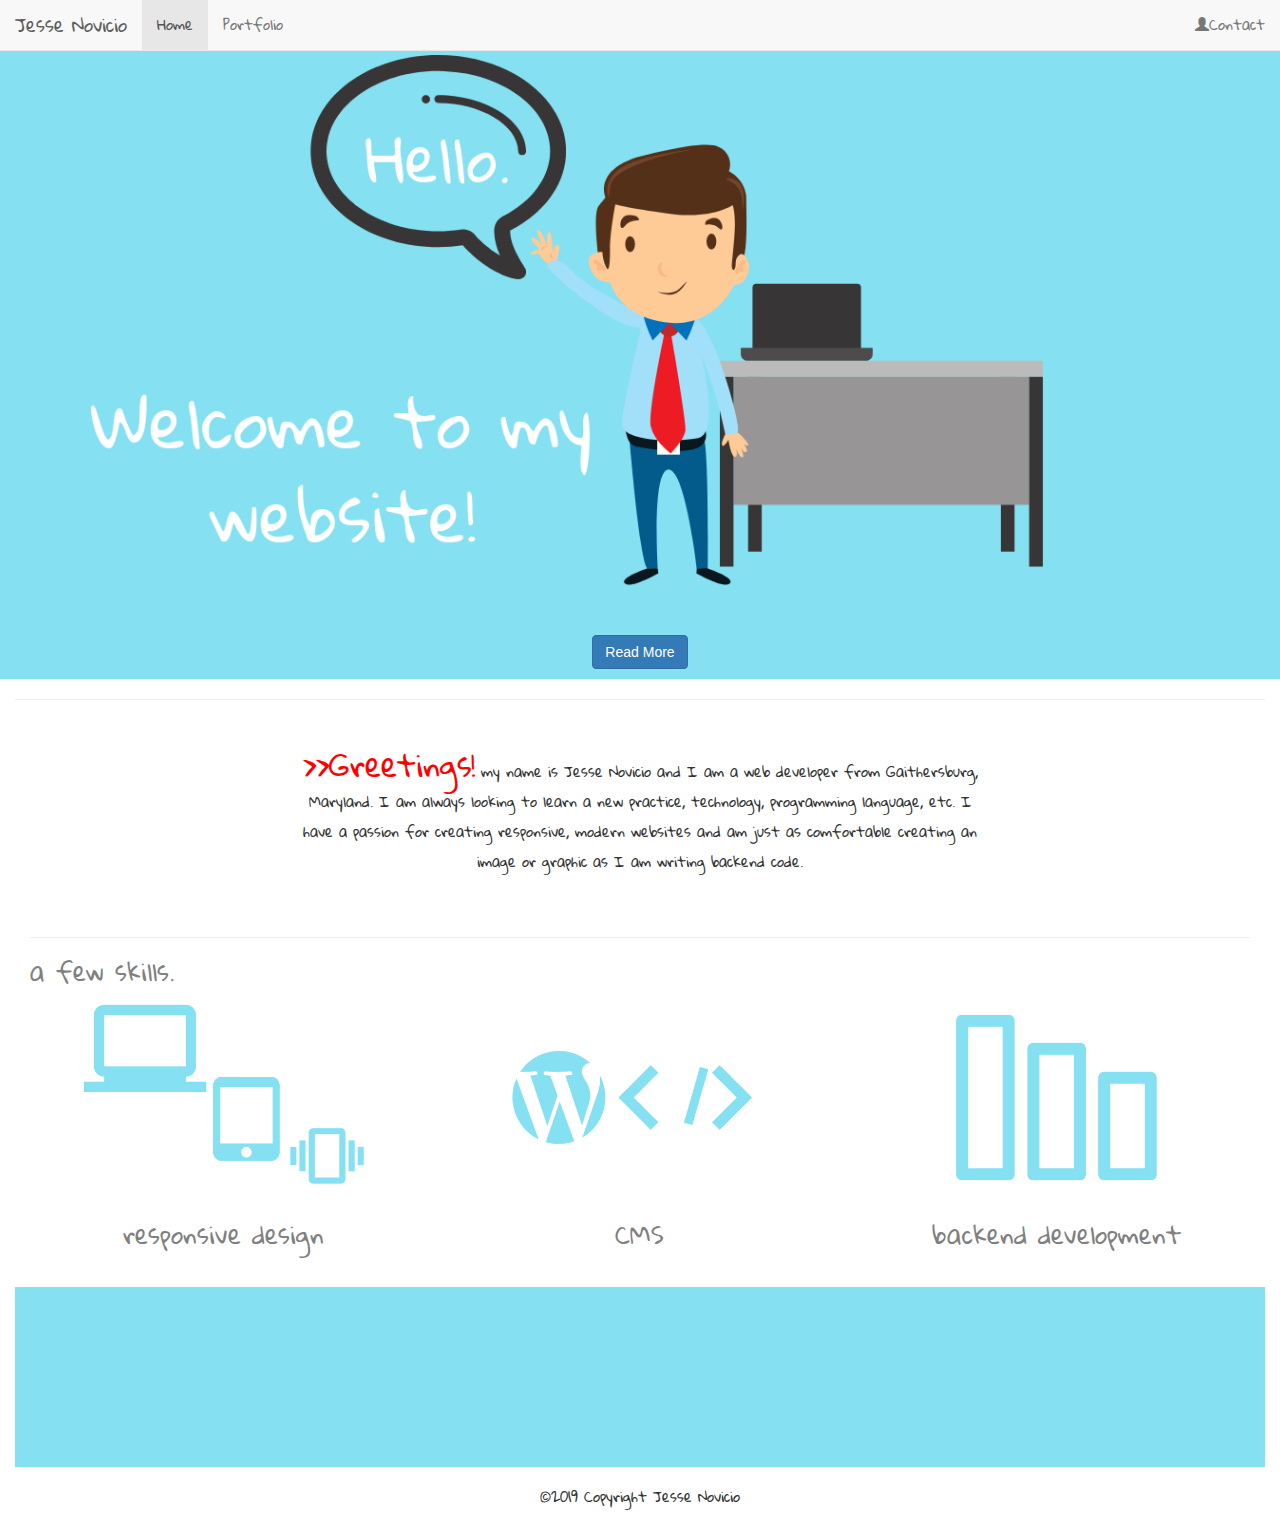
<file: index.html>
<!DOCTYPE html>
<html lang="en">
    <head>
        <meta charset="utf-8">
        <meta name="viewport" content="width=device-width, initial-scale=1">
        <link rel="stylesheet" type="text/css" href="css/style.css">
        <link rel="stylesheet" href="https://maxcdn.bootstrapcdn.com/bootstrap/3.4.0/css/bootstrap.min.css">
        <link rel="stylesheet" href="css/animate.css" type="text/css">
        
        <script src="https://ajax.googleapis.com/ajax/libs/jquery/3.3.1/jquery.min.js"></script>
        <script src="https://maxcdn.bootstrapcdn.com/bootstrap/3.4.0/js/bootstrap.min.js"></script>
        <script src="https://cdnjs.cloudflare.com/ajax/libs/wow/1.1.2/wow.min.js"></script>
        <script src="js/script.js"></script>
        <script>
            new WOW().init();
        </script>
    </head>
    <body class="container-fluid">
        <header class="row">
            <nav class="navbar navbar-default navbar-fixed-top">
            <div class="container-fluid">
            <div class="navbar-header">
                <button type="button" class="navbar-toggle" data-toggle="collapse" data-target="#myNavbar">
                <span class="icon-bar"></span>
                <span class="icon-bar"></span>
                <span class="icon-bar"></span> 
                </button>
                <a class="navbar-brand" href="#">Jesse Novicio</a>
            </div>
            <div class="collapse navbar-collapse" id="myNavbar">
                <ul class="nav navbar-nav">
                    <li class="active"><a href="#">Home</a></li>
                    <li><a href="portfolio.html">Portfolio</a></li>
                </ul>
                <ul class="nav navbar-nav navbar-right">
                    <li><a href="#contact"><span class="glyphicon glyphicon-user"></span>Contact</a></li>
                </ul>
            </div>
            </div>
            </nav>
        </header>
        <main class="wow slideInUp">
            <section class="row r2">
                <div class="col-12 container wow slideInUp">
                    <img src="img/mainImg.png" class="mainImg" alt="Hello">
                    <h4><button class="btn btn-primary" id="readMore">Read More</button></h4>
                </div>
            </section>
            
            <section class="row" id="intro">
                <div class="col-xs-12">
                    <hr>
                    <div id="helloPara">
                        <p><span id="hello">>>Greetings!</span> my name is Jesse Novicio and I am a web developer from Gaithersburg, Maryland.
                        I am always looking to learn a new practice, technology, programming language, etc. I have a passion for creating responsive,
                        modern websites and am just as comfortable creating an image or graphic as I am writing backend code.</p>
                    </div>
                
                </div>
                
            </section>
            <section class="col-xs-12">
                <hr>
                <h3 id="mySkills">a few skills.</h3>
                <span></span>
            
            </section>
            <section id="content" class="row container-fluid">
                <div class="col-xs-12 col-sm-4 col-md-4 pics">  
                    <img id="responsive" src="img/iconOne.png">
                    <h3 class="iconLbl">responsive design</h3>
           
                </div>
            
                
                <div class="col-xs-12 col-sm-4 col-md-4 pics">
                     <img id="responsive" src="img/iconTwo.png">
                    <h3 class="iconLbl">CMS</h3>
                    
                </div>
                <div class="col-xs-12 col-sm-4 col-md-4 pics">
                     <img id="responsive" src="img/iconThree.png">
                    <h3 class="iconLbl">backend development</h3>
                
                </div>
            
            </section>
            <section class="row r3 container-fluid wow slideInLeft">
                <div class="col-xs-12">
                    <h3 id="mySkills">contact me.</h3>
                    <form id="contact" class="form-inline myForm">
                        <div class="form-group">
                            <label for="exampleInputName2">Site URL:</label>
                            <input type="text" class="form-control" id="exampleInputName2" placeholder="http://www.yoursite.com">
                        </div>
                        <div class="form-group">
                            <label for="exampleInputEmail2">Email:</label>
                            <input type="email" class="form-control" id="exampleInputEmail2" placeholder="your.email@example.com">
                        </div>
                        <div class="form-group">
                            <label for="exampleInputEmail2">Message:</label>
                            <textarea class="form-control" rows="4" id="exampleInputEmail2" placeholder="..."></textarea>
                        </div>
                        <button id="button" type="submit" class="btn btn-default">Send</button>
                    </form>
                
                </div>
            
            </section>
            <footer class="col-xs-12">
                <p>&copy;2019 Copyright Jesse Novicio</p>
                
            </footer>
            
        
            
            

        </main>
        <footer>

        </footer>
    </body>






</html>
</file>
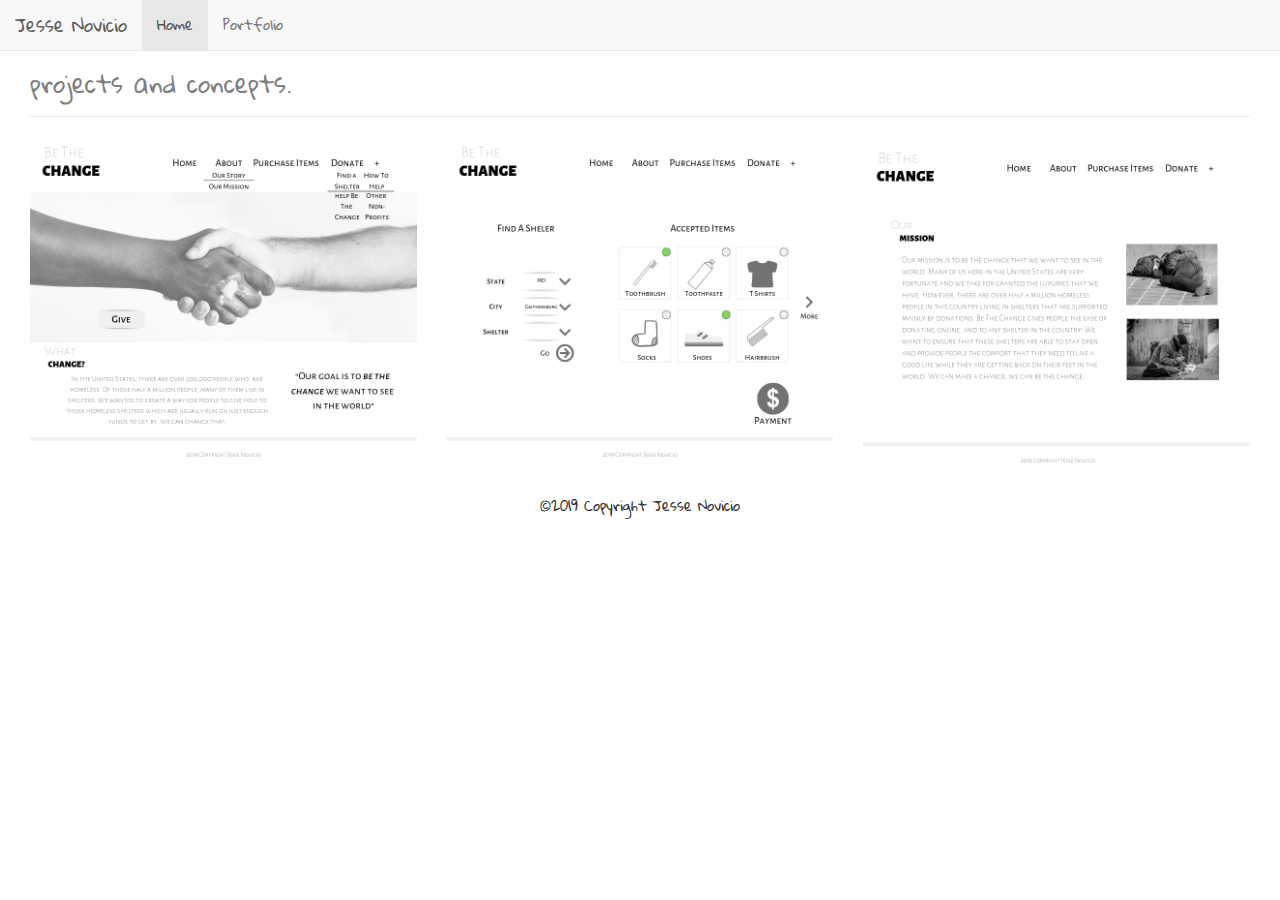
<file: portfolio.html>
<!DOCTYPE html>
<html lang="en">
    <head>
        <meta charset="utf-8">
        <meta name="viewport" content="width=device-width, initial-scale=1">
        <link rel="stylesheet" type="text/css" href="css/style.css">
        <link rel="stylesheet" href="https://maxcdn.bootstrapcdn.com/bootstrap/3.4.0/css/bootstrap.min.css">
        <link rel="stylesheet" href="css/animate.css" type="text/css">
        
        <script src="https://ajax.googleapis.com/ajax/libs/jquery/3.3.1/jquery.min.js"></script>
        <script src="https://maxcdn.bootstrapcdn.com/bootstrap/3.4.0/js/bootstrap.min.js"></script>
        <script src="https://cdnjs.cloudflare.com/ajax/libs/wow/1.1.2/wow.min.js"></script>
        <script>
            new WOW().init();
        </script>
    </head>
    <body class="container-fluid">
        <header class="row">
            <nav class="navbar navbar-default navbar-fixed-top">
            <div class="container-fluid">
            <div class="navbar-header">
                <button type="button" class="navbar-toggle" data-toggle="collapse" data-target="#myNavbar">
                <span class="icon-bar"></span>
                <span class="icon-bar"></span>
                <span class="icon-bar"></span> 
                </button>
                <a class="navbar-brand" href="#">Jesse Novicio</a>
            </div>
            <div class="collapse navbar-collapse" id="myNavbar">
                <ul class="nav navbar-nav">
                    <li class="active"><a href="index.html">Home</a></li>
                    <li><a href="#">Portfolio</a></li>
                </ul>
            </div>
            </div>
            </nav>
        </header>
        <main id="main2" class="wow slideInUp">
            <section class="col-xs-12" id="content2">
                <h3 id="mySkills">projects and concepts.</h3>
                <span></span>
            <hr>
            </section>
            <section id="icons2" class="row container-fluid">
                <div class="col-xs-12 col-sm-4 col-md-4 pics">  
                    <img class="i2" src="img/jnovicio_storyboard_index.png">
                </div>
            
                
                <div class="col-xs-12 col-sm-4 col-md-4 pics">
                     <img class="i2" src="img/jnovicio_storyboard_p2.png">
                    
                    
                </div>
                <div class="col-xs-12 col-sm-4 col-md-4 pics">
                     <img class="i2" src="img/jnovicio_storyboard_p3.png">
                    
                
                </div>
            
           
            
            </section>
            <footer class="col-xs-12">
                <p>&copy;2019 Copyright Jesse Novicio</p>
                
            </footer>
            
        
            
            

        </main>
        <footer>

        </footer>
    </body>






</html>
</file>
<file: css/style.css>
@import url('https://fonts.googleapis.com/css?family=Gloria+Hallelujah');

* {
    margin: 0;
    padding: 0;
}

.logo {
    width:100%;
    height:auto;
    
}


.navbar {
    margin: 0;
    padding: 0;
    font-family: 'Gloria Hallelujah', cursive;
    background-color:#85e1f1
    
}

.nav li {
    font-family: 'Gloria Hallelujah', cursive;
}

#mySkills {
    text-align: left;
    font-family: 'Gloria Hallelujah', cursive;
    color: gray;
}


h4 {
    text-align: center;
    
    
}

h4 a {
    font-family: 'Gloria Hallelujah', cursive;
    color: white;
}

.iconLbl {
    font-family: 'Gloria Hallelujah', cursive;
}

main {
    background-color: #85e1f1;
}

.mainImg {
    width: 100%;
    border-radius: 5px;
}

#content {
    background-color: white;
    padding-top: 30px;
    color: gray;
    padding-bottom: 30px;
}

.r2 {
    padding-top: 55px;
    background-color: #85e1f1;
}

#helloPara {
    width: 60%;
    margin:auto;
    text-align: center;
    padding: 30px;
}
#helloPara p {
    font-family: 'Gloria Hallelujah', cursive;
    text-align: center;
    line-height: 30px;
}

#intro {
    background-color: white;
}

#hello {
    color: red;
    font-size: 30px;
    font-family: 'Gloria Hallelujah', cursive;
    text-align: left;
}

#responsive {
    width: 80%;
    
}

.pics {
    text-align: center;
}

.r3 {
    background-color: #85e1f1;
    padding-bottom: 30px;
}

footer {
    width: 100%;
    background-color: white;
    text-align: center;
    padding-top: 20px;
}

footer p {
    font-family: 'Gloria Hallelujah', cursive;
}

.myForm {
    text-align: center;
    
}

.form-group label {
    font-family: 'Gloria Hallelujah', cursive;
}

#button {
    font-family: 'Gloria Hallelujah', cursive;
    font-weight: bold;
}


/* page 2 */

#content2 {
    padding-top: 50px;
}

#main2 {
    background-color: white;
}

.i2 {
    width: 100%;
}


@media screen and (max-width: 800px) {
    #responsive {
        width: 50%;
    }
    
    .iconLbl {
        font-size:20px;
    }
    
    .i2 {
        width: 100%
    }
    
    #helloPara {
    width: 100%;
    padding: 10px;
}
}
</file>
